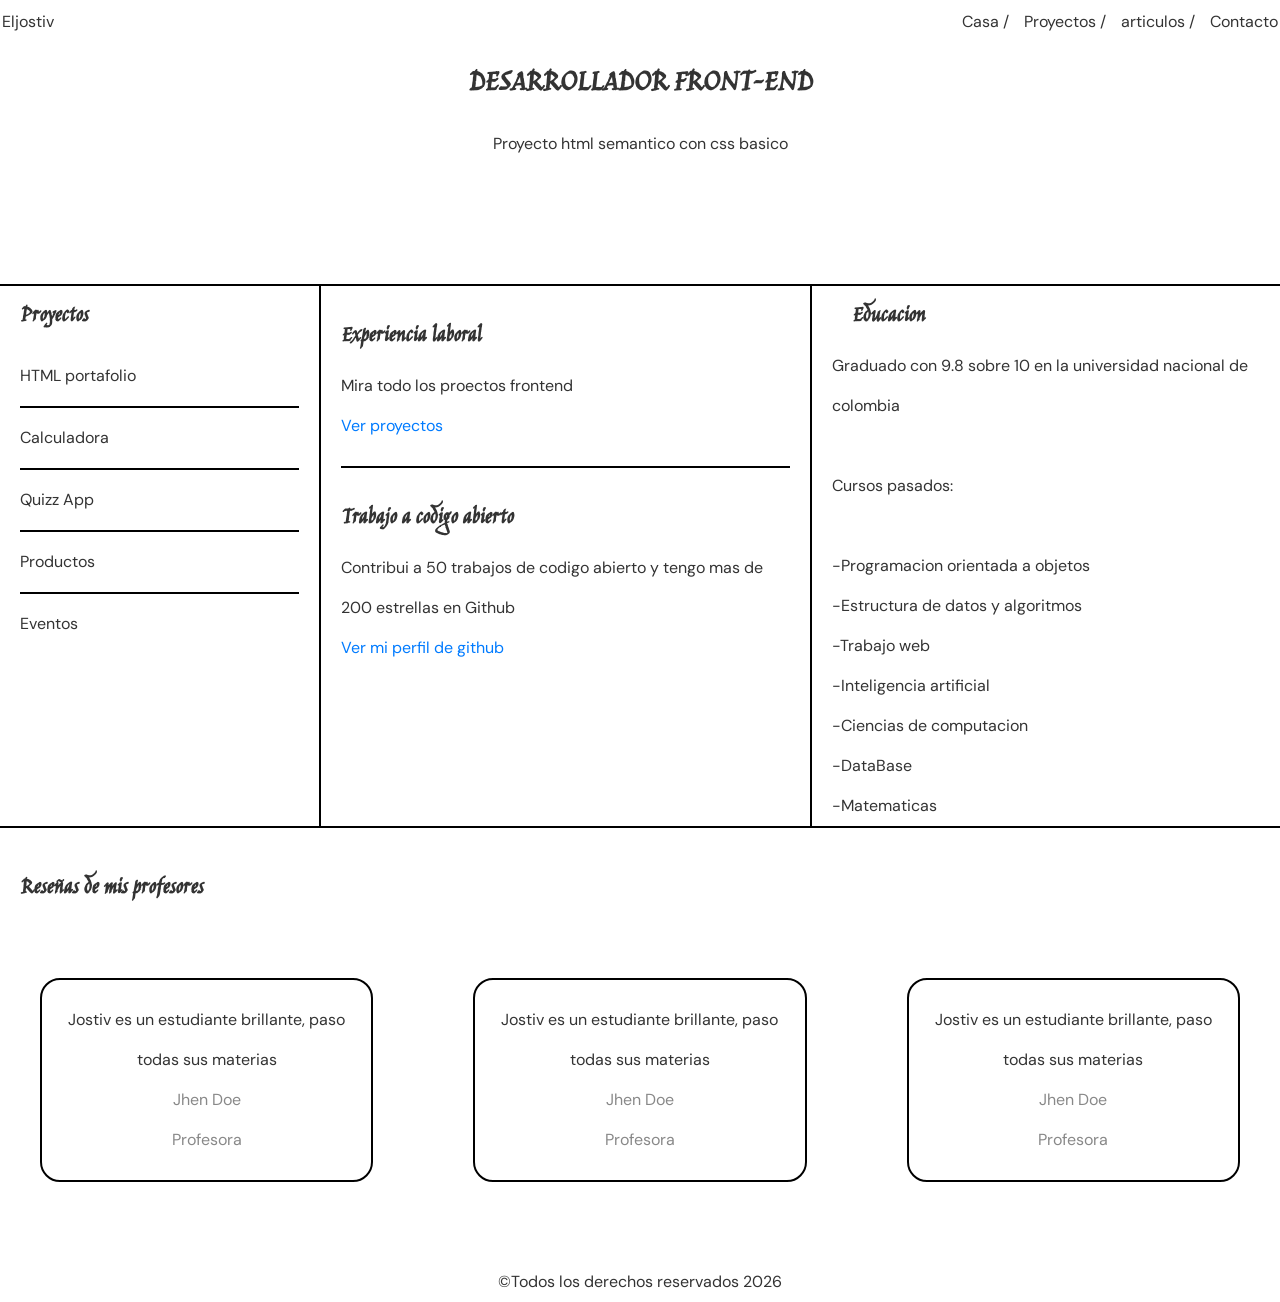
<file: index.html>
<!DOCTYPE html>
<html lang="en">

<head>
    <meta charset="UTF-8">
    <meta name="viewport" content="width=device-width, initial-scale=1.0">
    <meta title=" Diseño Web Básico - Inicio">
    <title>Diseño Web Básico - Inicio</title>
    <link rel="stylesheet" href="/style.css">
    <link rel="preconnect" href="https://fonts.googleapis.com">
    <link rel="preconnect" href="https://fonts.gstatic.com" crossorigin>
    <link
        href="https://fonts.googleapis.com/css2?family=DM+Sans:ital,opsz,wght@0,9..40,100..1000;1,9..40,100..1000&display=swap"
        rel="stylesheet">

    <link rel="preconnect" href="https://fonts.googleapis.com">
    <link rel="preconnect" href="https://fonts.gstatic.com" crossorigin>
    <link
        href="https://fonts.googleapis.com/css2?family=DM+Sans:ital,opsz,wght@0,9..40,100..1000;1,9..40,100..1000&family=Jim+Nightshade&display=swap"
        rel="stylesheet">

    <meta name="description" content="Pagina basica para aprender fundamentos de HTML Semantico">
</head>

<body>
    <header>
        <nav class="navegacion-principal">
            <p><a href="#">Eljostiv</a></p>
            <ul class="items-nav">
                <li><a href="index.html">Casa /</a></li>
                <li><a href="Proyectos.html">Proyectos /</a></li>
                <lI><a href="articulos.html">articulos /</a></li>
                <li><a href="contacto.html">Contacto </a></li>
            </ul>
        </nav>
    </header>


    <main class="titulo">
        <h1>DESARROLLADOR FRONT-END</h1>
        <p>Proyecto html semantico con css basico</p>
    </main>



    <div class="contenedor-secundario">
        <aside>
            <h2>Proyectos</h2>
            <ul class="borde">
                <li><a href="#">HTML portafolio</a></li>
                <li><a href="#">Calculadora</a></li>
                <li><a href="#">Quizz App</a></li>
                <li><a href="#">Productos</a></li>
                <li><a href="#">Eventos</a></li>
            </ul>
        </aside>

        <div class="contenedor-interno">
            <section>
                <h2>Experiencia laboral</h2>
                <p>Mira todo los proectos frontend</p>
                <p><a href="#">Ver proyectos</a></p>
            </section>

            <section>
                <h2>Trabajo a codigo abierto</h2>
                <p>Contribui a 50 trabajos de codigo abierto y tengo mas de 200 estrellas en Github</p>
                <p><a href="#">Ver mi perfil de github</a></p>
            </section>
        </div>


        <aside>
            <h2>Educacion</h2>

            <p>Graduado con 9.8 sobre 10 en la universidad nacional de colombia</p>
            <br>
            <p>Cursos pasados:</p>
            <br>
            <ul>
                <li>Programacion orientada a objetos</li>
                <li>Estructura de datos y algoritmos</li>
                <li>Trabajo web</li>
                <li>Inteligencia artificial</li>
                <li>Ciencias de computacion</li>
                <li>DataBase</li>
                <li>Matematicas</li>
            </ul>
        </aside>
    </div>

    <!-- Fin del contenido principal que debe ser dividido en 3 secciones horizontales con la misma altura -->

    <h2 class="titulo-h2">Reseñas de mis profesores</h2>

    <div class="contenedor-final">
        <article>
            <p> Jostiv es un estudiante brillante, paso todas sus materias</p>
            <p>Jhen Doe</p>
            <p>Profesora</p>
        </article>

        <article>
            <p> Jostiv es un estudiante brillante, paso todas sus materias</p>
            <p>Jhen Doe</p>
            <p>Profesora</p>
        </article>

        <article>
            <p> Jostiv es un estudiante brillante, paso todas sus materias</p>
            <p>Jhen Doe</p>
            <p>Profesora</p>
        </article>
    </div>
    <!--3 reseñas de profesores que igualmente tienen que ir alineadas horizontalmente-->

    <footer class="footer">
        <p>©Todos los derechos reservados 2026</p>
    </footer>
</body>

</html>
</file>
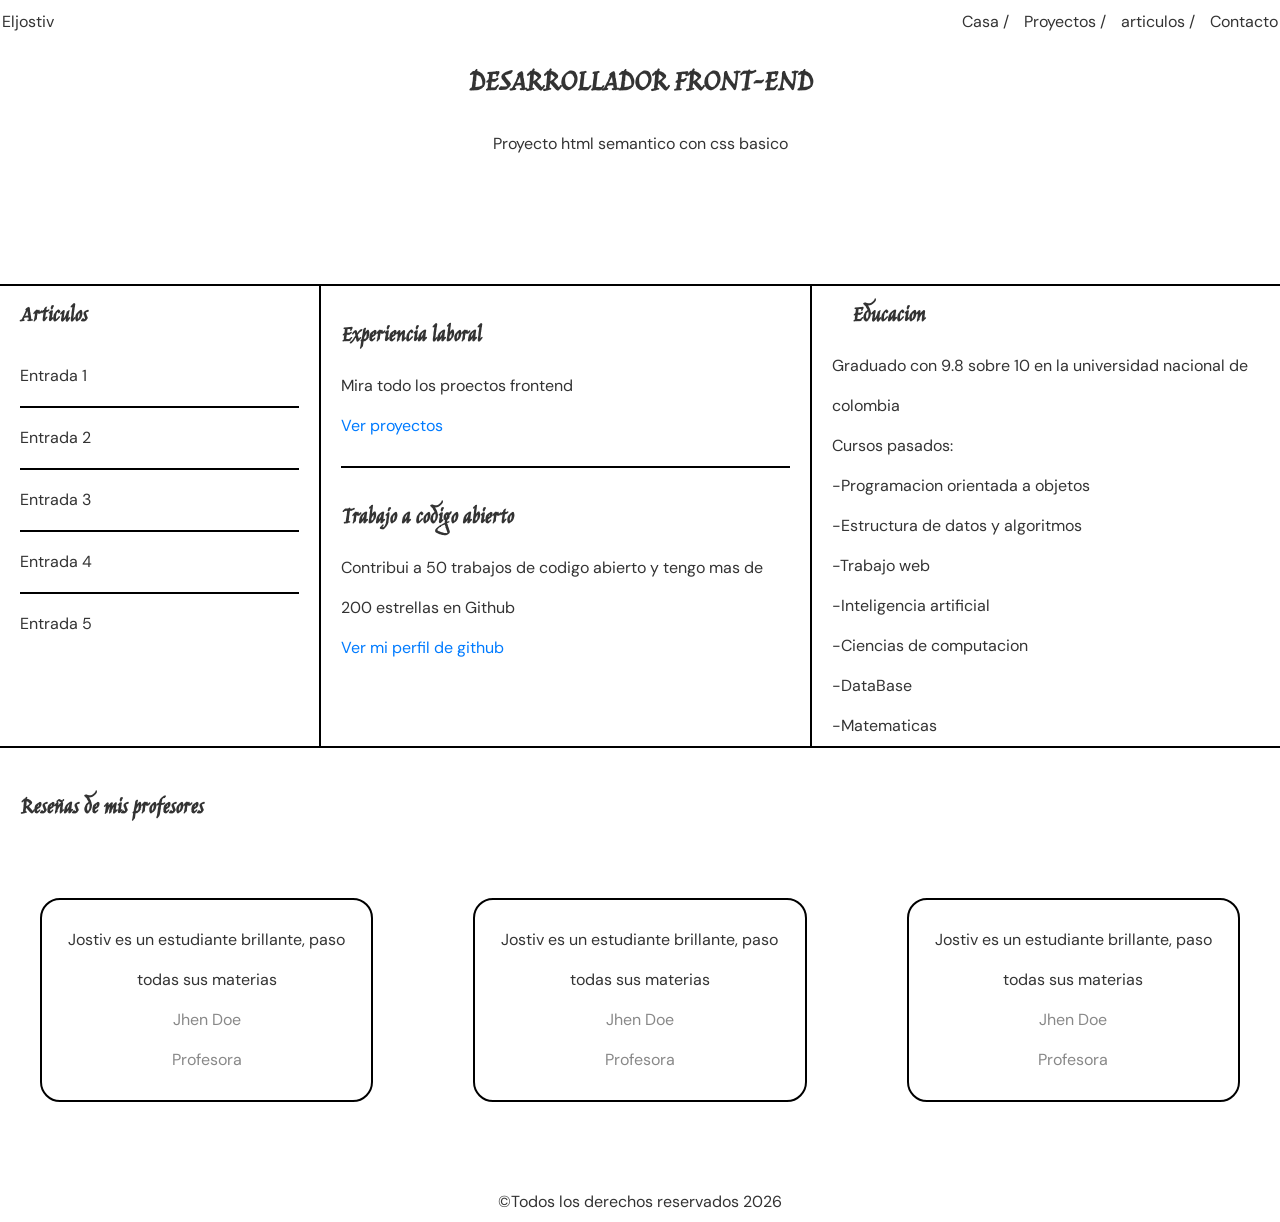
<file: articulos.html>
<!DOCTYPE html>
<html lang="en">

<head>
    <meta charset="UTF-8">
    <meta name="viewport" content="width=device-width, initial-scale=1.0">
    <meta title=" Diseño Web Básico - Inicio">
    <title>Diseño Web Básico - Articulos</title>
    <link rel="stylesheet" href="/style.css">
    <link rel="preconnect" href="https://fonts.googleapis.com">
    <link rel="preconnect" href="https://fonts.gstatic.com" crossorigin>
    <link
        href="https://fonts.googleapis.com/css2?family=DM+Sans:ital,opsz,wght@0,9..40,100..1000;1,9..40,100..1000&display=swap"
        rel="stylesheet">

    <link rel="preconnect" href="https://fonts.googleapis.com">
    <link rel="preconnect" href="https://fonts.gstatic.com" crossorigin>
    <link
        href="https://fonts.googleapis.com/css2?family=DM+Sans:ital,opsz,wght@0,9..40,100..1000;1,9..40,100..1000&family=Jim+Nightshade&display=swap"
        rel="stylesheet">

    <meta name="description" content="Pagina basica para aprender fundamentos de HTML Semantico">
</head>

<body>
    <header>
        <nav class="navegacion-principal">
            <p><a href="#">Eljostiv</a></p>
            <ul class="items-nav">
                <li><a href="index.html">Casa /</a></li>
                <li><a href="Proyectos.html">Proyectos /</a></li>
                <lI><a href="articulos.html">articulos /</a></li>
                <li><a href="contacto.html">Contacto </a></li>
            </ul>
        </nav>
    </header>


    <main class="titulo">
        <h1>DESARROLLADOR FRONT-END</h1>
        <p>Proyecto html semantico con css basico</p>
    </main>




    <div class="contenedor-secundario">
        <aside>
            <h2>Articulos</h2>
            <ul class="borde">
                <li><a href="#">Entrada 1</a></li>
                <li><a href="#">Entrada 2</a></li>
                <li><a href="#">Entrada 3</a></li>
                <li><a href="#">Entrada 4</a></li>
                <li><a href="#">Entrada 5</a></li>
            </ul>
        </aside>
        <div class="contenedor-interno">
            <section>
                <h2>Experiencia laboral</h2>
                <p>Mira todo los proectos frontend</p>
                <p><a href="#">Ver proyectos</a></p>
            </section>

            <section>
                <h2>Trabajo a codigo abierto</h2>
                <p>Contribui a 50 trabajos de codigo abierto y tengo mas de 200 estrellas en Github</p>
                <p><a href="#">Ver mi perfil de github</a></p>
            </section>
        </div>

        <aside>
            <h2>Educacion</h2>
            <p>Graduado con 9.8 sobre 10 en la universidad nacional de colombia</p>
            <p>Cursos pasados:</p>
            <ul>
                <li>Programacion orientada a objetos</li>
                <li>Estructura de datos y algoritmos</li>
                <li>Trabajo web</li>
                <li>Inteligencia artificial</li>
                <li>Ciencias de computacion</li>
                <li>DataBase</li>
                <li>Matematicas</li>
            </ul>
        </aside>
    </div>
    <!-- Fin del contenido principal que debe ser dividido en 3 secciones horizontales con la misma altura -->

    <h2 class="titulo-h2">Reseñas de mis profesores</h2>


    <div class="contenedor-final">
        <article>
            <p> Jostiv es un estudiante brillante, paso todas sus materias</p>
            <p>Jhen Doe</p>
            <p>Profesora</p>
        </article>

        <article>
            <p> Jostiv es un estudiante brillante, paso todas sus materias</p>
            <p>Jhen Doe</p>
            <p>Profesora</p>
        </article>

        <article>
            <p> Jostiv es un estudiante brillante, paso todas sus materias</p>
            <p>Jhen Doe</p>
            <p>Profesora</p>
        </article>

    </div>

    <!--3 reseñas de profesores que igualmente tienen que ir alineadas horizontalmente-->

    <footer class="footer">
        <p>©Todos los derechos reservados 2026</p>
    </footer>

</body>

</html>
</file>
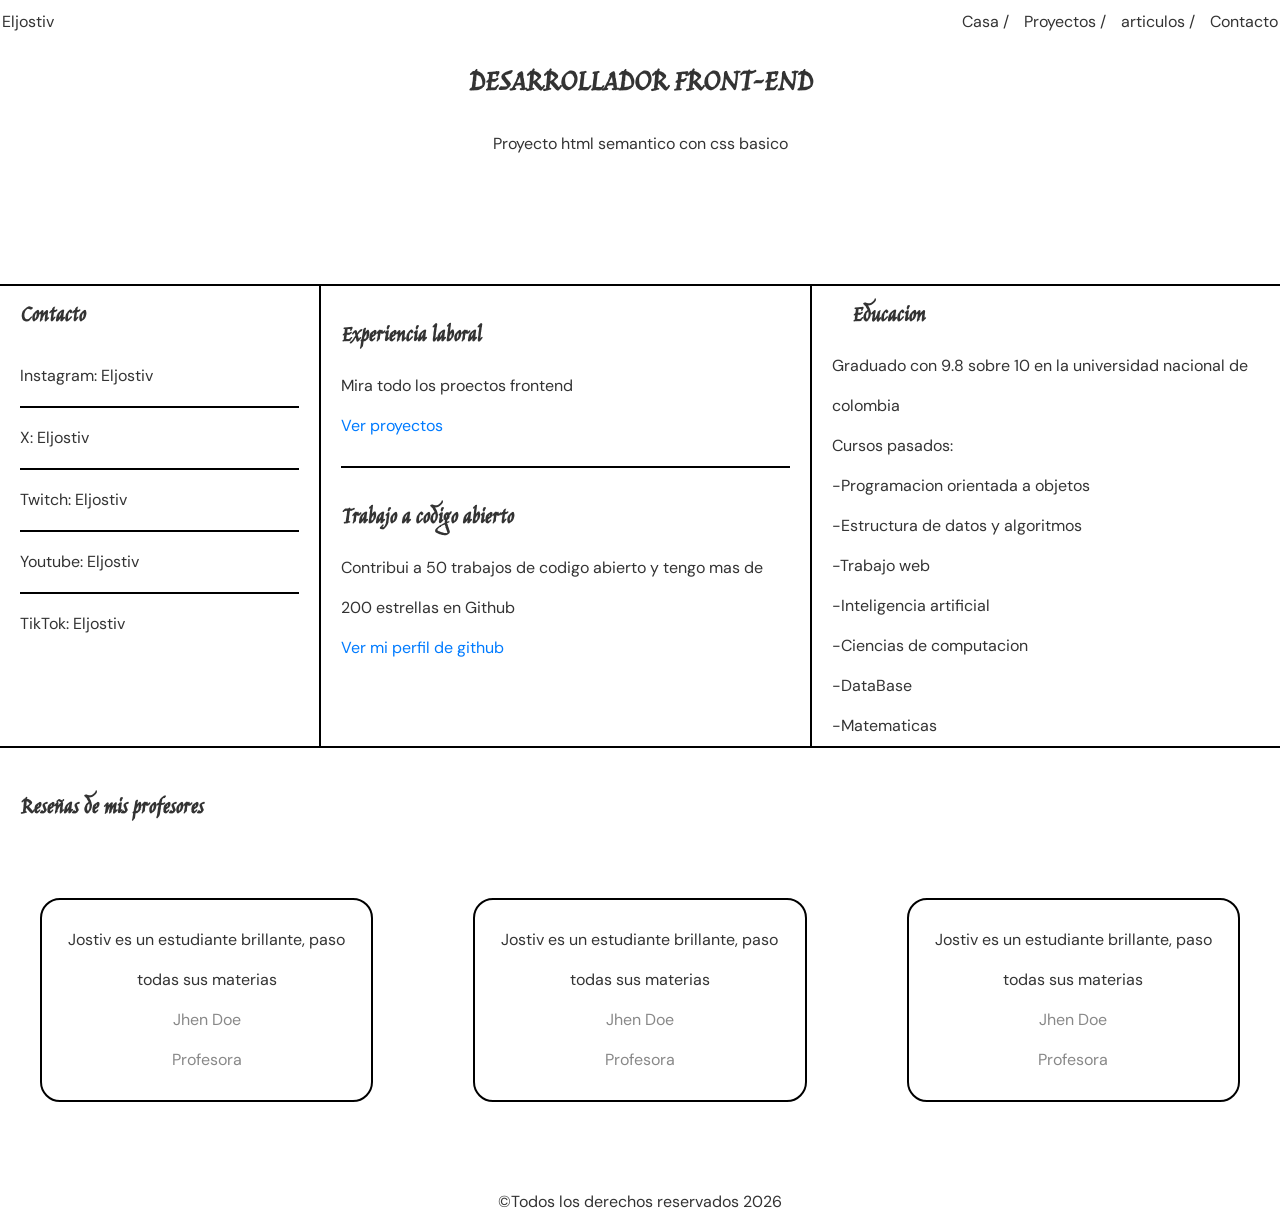
<file: contacto.html>
<!DOCTYPE html>
<html lang="en">

<head>
    <meta charset="UTF-8">
    <meta name="viewport" content="width=device-width, initial-scale=1.0">
    <meta title=" Diseño Web Básico - Inicio">
    <title>Diseño Web Básico - Contacto</title>
    <link rel="stylesheet" href="/style.css">
    <link rel="preconnect" href="https://fonts.googleapis.com">
    <link rel="preconnect" href="https://fonts.gstatic.com" crossorigin>
    <link
        href="https://fonts.googleapis.com/css2?family=DM+Sans:ital,opsz,wght@0,9..40,100..1000;1,9..40,100..1000&display=swap"
        rel="stylesheet">

    <link rel="preconnect" href="https://fonts.googleapis.com">
    <link rel="preconnect" href="https://fonts.gstatic.com" crossorigin>
    <link
        href="https://fonts.googleapis.com/css2?family=DM+Sans:ital,opsz,wght@0,9..40,100..1000;1,9..40,100..1000&family=Jim+Nightshade&display=swap"
        rel="stylesheet">

    <meta name="description" content="Pagina basica para aprender fundamentos de HTML Semantico">
</head>

<body>
    <header>
        <nav class="navegacion-principal">
            <p><a href="#">Eljostiv</a></p>
            <ul class="items-nav">
                <li><a href="index.html">Casa /</a></li>
                <li><a href="Proyectos.html">Proyectos /</a></li>
                <lI><a href="articulos.html">articulos /</a></li>
                <li><a href="contacto.html">Contacto </a></li>
            </ul>
        </nav>
    </header>


    <main class="titulo">
        <h1>DESARROLLADOR FRONT-END</h1>
        <p>Proyecto html semantico con css basico</p>
    </main>



    <div class="contenedor-secundario">
        <aside>
            <h2>Contacto</h2>
            <ul class="borde">
                <li><a href="#">Instagram: Eljostiv</a></li>
                <li><a href="#">X: Eljostiv</a></li>
                <li><a href="#">Twitch: Eljostiv</a></li>
                <li><a href="#">Youtube: Eljostiv</a></li>
                <li><a href="#">TikTok: Eljostiv</a></li>
            </ul>
        </aside>
        <div class="contenedor-interno">
            <section>
                <h2>Experiencia laboral</h2>
                <p>Mira todo los proectos frontend</p>
                <p><a href="#">Ver proyectos</a></p>
            </section>

            <section>
                <h2>Trabajo a codigo abierto</h2>
                <p>Contribui a 50 trabajos de codigo abierto y tengo mas de 200 estrellas en Github</p>
                <p><a href="#">Ver mi perfil de github</a></p>
            </section>

        </div>


        <aside>
            <h2>Educacion</h2>
            <p>Graduado con 9.8 sobre 10 en la universidad nacional de colombia</p>
            <p>Cursos pasados:</p>
            <ul>
                <li>Programacion orientada a objetos</li>
                <li>Estructura de datos y algoritmos</li>
                <li>Trabajo web</li>
                <li>Inteligencia artificial</li>
                <li>Ciencias de computacion</li>
                <li>DataBase</li>
                <li>Matematicas</li>
            </ul>
        </aside>
    </div>
    </div>
    <!-- Fin del contenido principal que debe ser dividido en 3 secciones horizontales con la misma altura -->

    <h2 class="titulo-h2">Reseñas de mis profesores</h2>

    <div class="contenedor-final">
        <article>
            <p> Jostiv es un estudiante brillante, paso todas sus materias</p>
            <p>Jhen Doe</p>
            <p>Profesora</p>
        </article>

        <article>
            <p> Jostiv es un estudiante brillante, paso todas sus materias</p>
            <p>Jhen Doe</p>
            <p>Profesora</p>
        </article>

        <article>
            <p> Jostiv es un estudiante brillante, paso todas sus materias</p>
            <p>Jhen Doe</p>
            <p>Profesora</p>
        </article>

    </div>

    <!--3 reseñas de profesores que igualmente tienen que ir alineadas horizontalmente-->

    <footer class="footer">
        <p>©Todos los derechos reservados 2026</p>
    </footer>

</body>

</html>
</file>
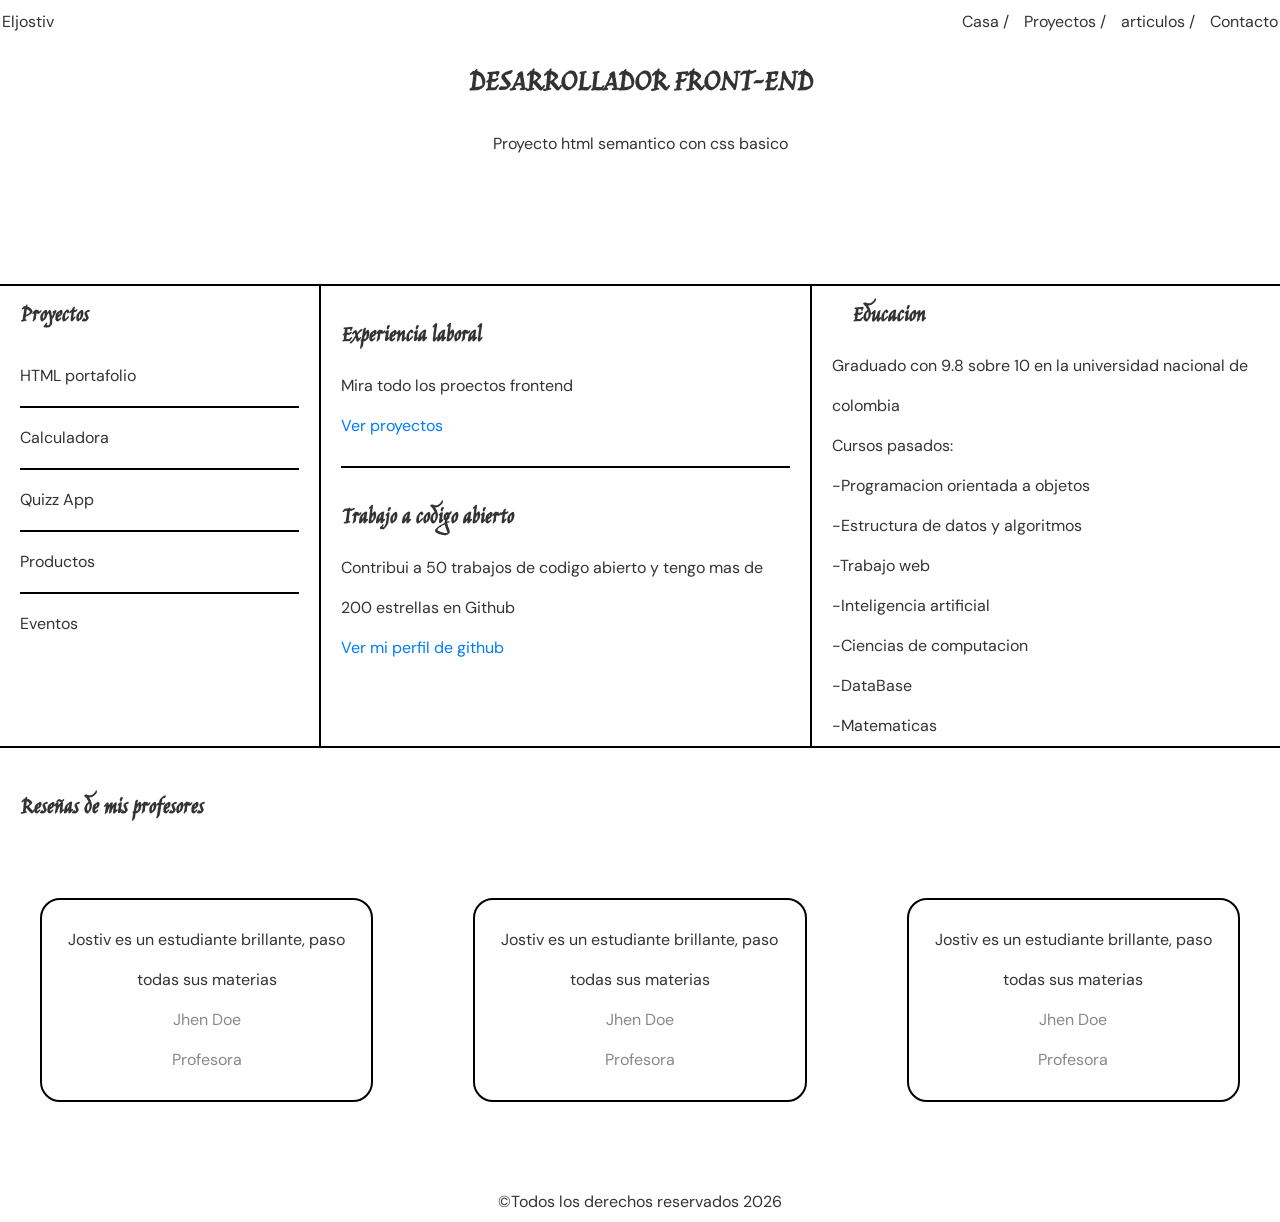
<file: Proyectos.html>
<!DOCTYPE html>
<html lang="en">

<head>
    <meta charset="UTF-8">
    <meta name="viewport" content="width=device-width, initial-scale=1.0">
    <meta title=" Diseño Web Básico - Inicio">
    <title>Diseño Web Básico - Proyectos</title>
    <link rel="stylesheet" href="/style.css">
    <link rel="preconnect" href="https://fonts.googleapis.com">
    <link rel="preconnect" href="https://fonts.gstatic.com" crossorigin>
    <link
        href="https://fonts.googleapis.com/css2?family=DM+Sans:ital,opsz,wght@0,9..40,100..1000;1,9..40,100..1000&display=swap"
        rel="stylesheet">

    <link rel="preconnect" href="https://fonts.googleapis.com">
    <link rel="preconnect" href="https://fonts.gstatic.com" crossorigin>
    <link
        href="https://fonts.googleapis.com/css2?family=DM+Sans:ital,opsz,wght@0,9..40,100..1000;1,9..40,100..1000&family=Jim+Nightshade&display=swap"
        rel="stylesheet">

    <meta name="description" content="Pagina basica para aprender fundamentos de HTML Semantico">
</head>

<body>
    <header>
        <nav class="navegacion-principal">
            <p><a href="#">Eljostiv</a></p>
            <ul class="items-nav">
                <li><a href="index.html">Casa /</a></li>
                <li><a href="Proyectos.html">Proyectos /</a></li>
                <lI><a href="articulos.html">articulos /</a></li>
                <li><a href="contacto.html">Contacto </a></li>
            </ul>
        </nav>
    </header>


    <main class="titulo">
        <h1>DESARROLLADOR FRONT-END</h1>
        <p>Proyecto html semantico con css basico</p>
    </main>



    <div class="contenedor-secundario">

        <aside>
            <h2>Proyectos</h2>
            <ul class="borde">
                <li><a href="#">HTML portafolio</a></li>
                <li><a href="#">Calculadora</a></li>
                <li><a href="#">Quizz App</a></li>
                <li><a href="#">Productos</a></li>
                <li><a href="#">Eventos</a></li>
            </ul>
        </aside>
        <div class="contenedor-interno">
            <section>
                <h2>Experiencia laboral</h2>
                <p>Mira todo los proectos frontend</p>
                <p><a href="#">Ver proyectos</a></p>
            </section>

            <section>
                <h2>Trabajo a codigo abierto</h2>
                <p>Contribui a 50 trabajos de codigo abierto y tengo mas de 200 estrellas en Github</p>
                <p><a href="#">Ver mi perfil de github</a></p>
            </section>
        </div>

        <aside>
            <h2>Educacion</h2>
            <p>Graduado con 9.8 sobre 10 en la universidad nacional de colombia</p>
            <p>Cursos pasados:</p>
            <ul>
                <li>Programacion orientada a objetos</li>
                <li>Estructura de datos y algoritmos</li>
                <li>Trabajo web</li>
                <li>Inteligencia artificial</li>
                <li>Ciencias de computacion</li>
                <li>DataBase</li>
                <li>Matematicas</li>
            </ul>
        </aside>
    </div>
    <!-- Fin del contenido principal que debe ser dividido en 3 secciones horizontales con la misma altura -->

    <h2 class="titulo-h2">Reseñas de mis profesores</h2>



    <div class="contenedor-final">
        <article>
            <p> Jostiv es un estudiante brillante, paso todas sus materias</p>
            <p>Jhen Doe</p>
            <p>Profesora</p>
        </article>

        <article>
            <p> Jostiv es un estudiante brillante, paso todas sus materias</p>
            <p>Jhen Doe</p>
            <p>Profesora</p>
        </article>

        <article>
            <p> Jostiv es un estudiante brillante, paso todas sus materias</p>
            <p>Jhen Doe</p>
            <p>Profesora</p>
        </article>
    </div>

    <!--3 reseñas de profesores que igualmente tienen que ir alineadas horizontalmente-->

    <footer class="footer">
        <p>©Todos los derechos reservados 2026</p>
    </footer>

</body>

</html>
</file>
<file: style.css>
/* Variables CSS para facilitar el uso de colores y el modo oscuro */
:root {
    --bg-color: #ffffff;
    --text-color: #333333;
    --border-color: #000000;
    --hover-color: #f0f0f0;
    --font-family: "DM Sans", sans-serif;
}

/* Reset básico */
* {
    margin: 0;
    padding: 0;
    box-sizing: border-box;
    /* Esto hace que el padding no aumente el tamaño de los elementos */
}

body {
    font-family: var(--font-family);
    background-color: var(--bg-color);
    color: var(--text-color);
    line-height: 2.5;
}

.navegacion-principal {
    display: flex;
    justify-content: space-between;
    align-items: center;
    padding: 2px;
}

.items-nav {
    display: flex;
    list-style: none;
    gap: 15px;
}

a {
    text-decoration: none;
    color: var(--text-color);
}

.titulo {
    text-align: center;
    padding-bottom: 100px;
}


.contenedor-secundario {
    display: flex;
    gap: 20px;
    margin-top: 20px;
    margin-bottom: 30px;
    border-top: 2px solid var(--border-color);
    border-bottom: 2px solid var(--border-color);
}

.contenedor-secundario>aside:first-child {
    flex: 2;
}

.contenedor-secundario>.contenedor-interno {
    flex: 3;
}

.contenedor-secundario>aside:last-child {
    flex: 3;
}

.contenedor-interno {
    border-left: 2px solid var(--border-color);
    border-right: 2px solid var(--border-color);
    padding: 0 20px;
}

.contenedor-interno section {

    padding: 20px 0;
}

.contenedor-interno section:first-child {
    border-bottom: 2px solid var(--border-color);
}

.borde li {
    border-bottom: 2px solid var(--border-color);
    padding: 10px 0;
    margin-left: 20px;
    list-style: none;
}

.contenedor-interno a {
    color: #007bff;
}

aside li:last-child {
    border-bottom: none;
}

.contenedor-secundario>aside:last-child ul {
    list-style: none;
}

.contenedor-secundario>aside:last-child li::before {
    content: "-";
}

h1,
h2,
h3,
h4,
h5,
h6 {
    font-family: 'Jim Nightshade', cursive;
}

.contenedor-final {
    display: flex;
    gap: 20px;
    margin-top: 20px;
    margin-bottom: 40px;
}


.contenedor-final article {
    border: 2px solid var(--border-color);
    border-radius: 20px;
    padding: 20px;
    text-align: center;
    flex: 1;
    margin: 40px;

}

.contenedor-final article p:nth-child(2),
.contenedor-final article p:nth-child(3) {
    color: #888888
}

.footer {
    text-align: center;
    margin-top: 20px;
}

aside h2 {
    margin-left: 20px;
}

.titulo-h2 {
    margin: 20px;
}

@media (max-width: 768px) {
    .contenedor-secundario {
        flex-direction: column;
        gap: 0;
        text-align: center;
    }

    .contenedor-interno {
        border-left: none;
        border-right: none;
        border-top: 2px solid var(--border-color);
        border-bottom: 2px solid var(--border-color);
        padding: 20px 0;
    }

    .contenedor-final {
        flex-direction: column;
        gap: 0;
    }

    .navegacion-principal {
        flex-direction: column;
        gap: 0;
    }
}

@media (prefers-color-scheme: dark) {
    :root {
        --bg-color: #1a1a1a;
        --text-color: #f0f0f0;
        --border-color: #555555;
        --hove-color: #333333;
    }

    .contenedor-interno a {
        color: #4da3ff;
    }
}
</file>
